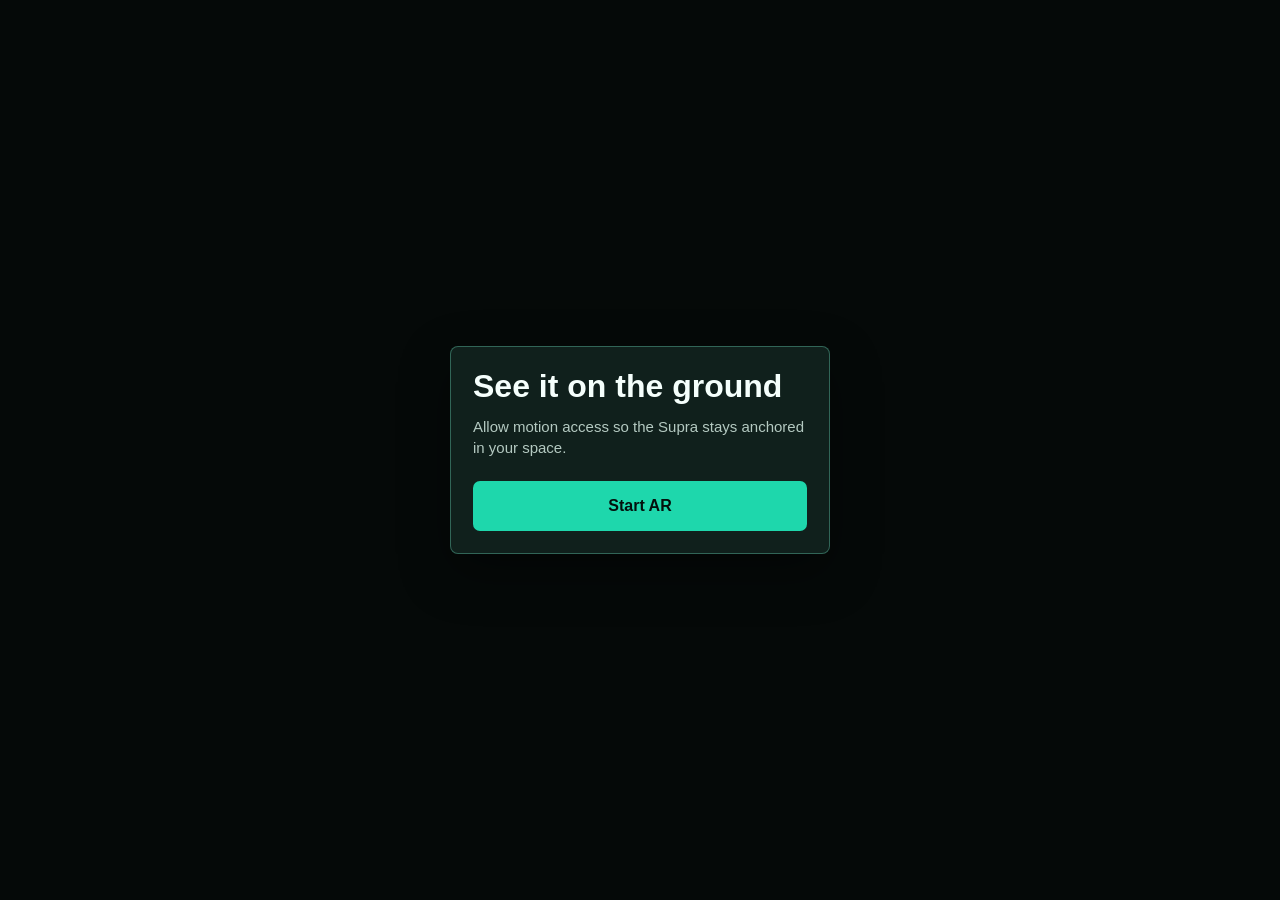
<file: index.html>
<!doctype html>
<html lang="en">
  <head>
    <meta charset="UTF-8" />
    <meta name="viewport" content="width=device-width, initial-scale=1, viewport-fit=cover" />
    <meta http-equiv="refresh" content="0; url=./studio-ar/" />
    <title>Toyota GR Supra AR</title>
    <style>
      body {
        min-height: 100vh;
        margin: 0;
        display: grid;
        place-items: center;
        background: #f7f9fc;
        color: #172033;
        font-family: ui-sans-serif, system-ui, -apple-system, BlinkMacSystemFont, "Segoe UI", sans-serif;
      }

      a {
        color: #087f6b;
        font-weight: 800;
      }
    </style>
  </head>
  <body>
    <a href="./studio-ar/">Open Toyota GR Supra AR</a>
  </body>
</html>
</file>
